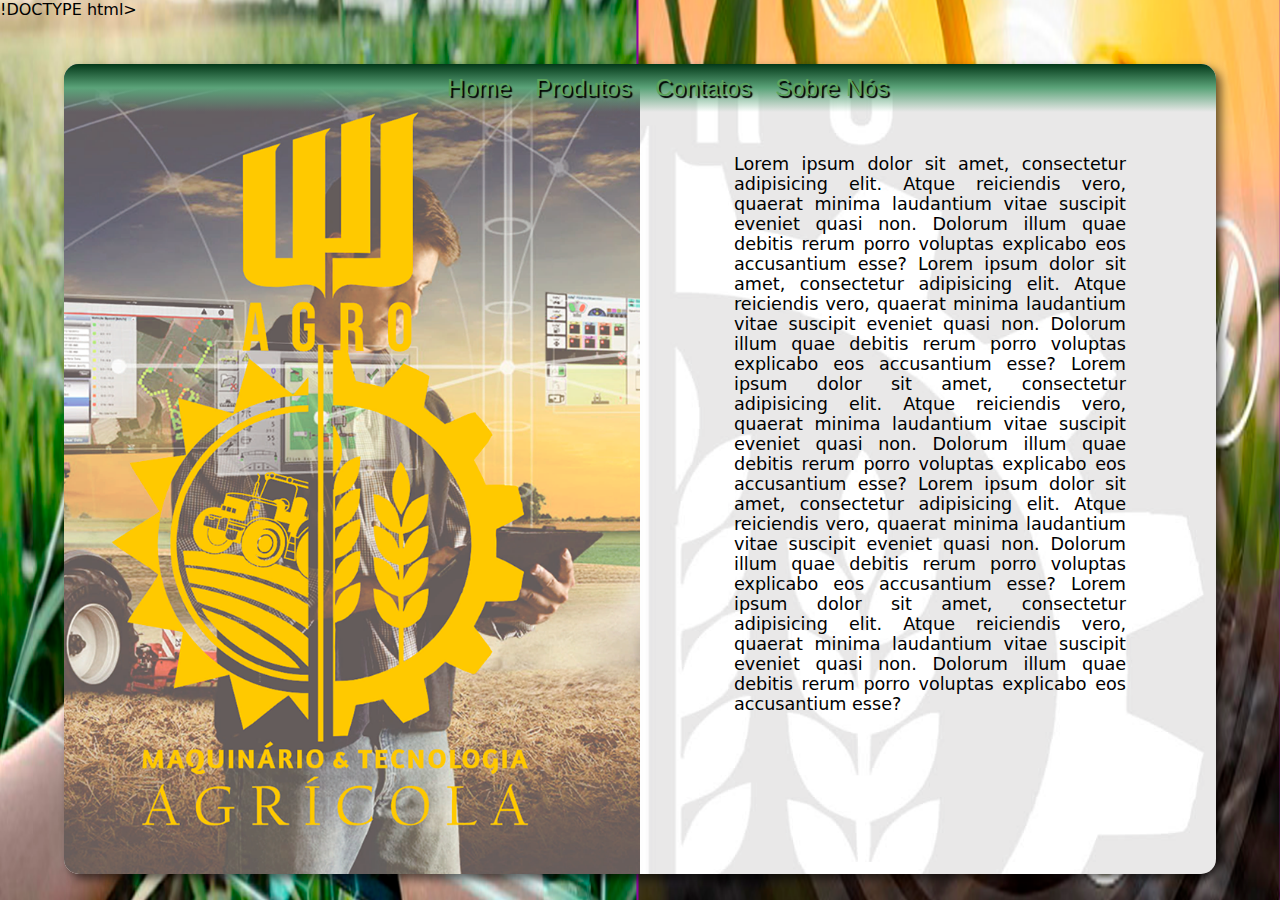
<file: Contato.html>
!DOCTYPE html>
<html lang="pt-br">
<head>
    <meta charset="UTF-8">
    <meta http-equiv="X-UA-Compatible" content="IE=edge">
    <meta name="viewport" content="width=device-width, initial-scale=1.0">
    <link rel="stylesheet" href="./Estilos/style.css">
    <link rel="stylesheet" href="./Estilos/mediaqueries.css">
    <link rel="stylesheet" href="./Estilos/navbar.css">
    <link rel="shortcut icon" href="./imagens/ico.png" type="image/x-icon">
    
    <title>WL Agro</title>
</head>
<body>
    <header>
        
               
    </header>
  
    <main>
          <section id="login">
          <div id="imagem">
            
            <nav id="nav">
              <button aria-label="Abrir Menu" id="btn-mobile" aria-haspopup="true" aria-controls="menu" aria-expanded="false">Menu
                <span id="hamburger"></span>
              </button>
              <ul id="menu" role="menu" class="home">
                <li><a href="index.html">Home</a></li>
                <li><a href="produtos.html">Produtos</a></li>
                <li><a href="contatos.html">Contatos</a></li>
                <li><a href="sobre.html">Sobre Nós</a></li>
              </ul>
            </nav>
            <img src="./imagens/headeere.png" alt="logo da WL Agro">
          
          </div>
          <div id="corpo">
            <p>Lorem ipsum dolor sit amet, consectetur adipisicing elit. Atque reiciendis vero, quaerat minima laudantium vitae suscipit eveniet quasi non. Dolorum illum quae debitis rerum porro voluptas explicabo eos accusantium esse?
                Lorem ipsum dolor sit amet, consectetur adipisicing elit. Atque reiciendis vero, quaerat minima laudantium vitae suscipit eveniet quasi non. Dolorum illum quae debitis rerum porro voluptas explicabo eos accusantium esse?
                Lorem ipsum dolor sit amet, consectetur adipisicing elit. Atque reiciendis vero, quaerat minima laudantium vitae suscipit eveniet quasi non. Dolorum illum quae debitis rerum porro voluptas explicabo eos accusantium esse?
                Lorem ipsum dolor sit amet, consectetur adipisicing elit. Atque reiciendis vero, quaerat minima laudantium vitae suscipit eveniet quasi non. Dolorum illum quae debitis rerum porro voluptas explicabo eos accusantium esse?
               Lorem ipsum dolor sit amet, consectetur adipisicing elit. Atque reiciendis vero, quaerat minima laudantium vitae suscipit eveniet quasi non. Dolorum illum quae debitis rerum porro voluptas explicabo eos accusantium esse?
                
            </p>
              
          </div>
        </section>
    </main>
        <script src="./navbar.js"></script>
</body>
</html>
</file>
<file: Estilos/style.css>
@charset "utf-8";

*{
    padding: 0px;
    margin: 0px;
    font-family: system-ui, -apple-system, BlinkMacSystemFont, 'Segoe UI', Roboto, Oxygen, Ubuntu, Cantarell, 'Open Sans', 'Helvetica Neue', sans-serif;
    box-sizing: border-box;
}
body,html{
    background-image: url(../imagens/htmlbak.png);
    background-repeat: no-repeat;
    background-position: bottom;
    background-size: cover;
    width: 100vw;
    height: 100vh;
    
   }

   nav{
    background-image: linear-gradient(to bottom, rgb(92, 164, 122), transparent);
    width: 100vw;
    display: block;
    text-align: center;
    font-size: 1.2em;
    padding: 2px;
    
    

}

.bottons img{
    width: 50px;
    margin: 10px;
    border-radius: 500px;
    box-shadow: 5px 5px 10px rgb(10, 10, 10);
    
}
.bottons{
    
    display: none;
    text-align: right;
    box-sizing: border-box;
}

.bottons img:hover{
    border: 2px solid white;
    transform: translate(-3px -3px);
    transition: transform .1s, border .1s;
}

nav > a{
    
    text-decoration: none;
    color:rgb(255, 204, 41);
    border-radius: 2px;
    font-weight: bolder;
    transition-duration: .4s;
    text-shadow: 2px 2px 1px rgba(0, 8, 4, 0.849);
}
nav > a:hover{
    background-color: rgb(19, 36, 26);
    color: rgb(255, 204, 41);
    text-shadow: 1px black;
}

   h1{
    color: aqua;
    font-size: 3em;
     text-align: center;
    text-shadow: 5px 5px 3px rgb(15, 15, 15);
    
}
main{
    
    width: 100vw;
    height: 100vh;
    position: relative;
    
    
}
section#login{
    display: block;
    background-image: url(../imagens/mainback2.png);
    background-position: center;
    background-size: cover;
    width: 400px;
    height: 600px;
    border-radius: 15px;
    position: absolute;
    top: 50%;
    left: 50%;
    overflow: hidden;
    box-shadow:5px 5px 10px rgba(0, 0, 0, 0.582);
    transition: width 0.3s, height 0.3s;
    transition-timing-function: ease;
    transform: translate(-50%,-50%);
}
#imagem > img{
    
    
        width: 350px;
        padding-left: 50px;
        text-align: center; 
    }

section#login > #imagem{
    background-image: linear-gradient(to bottom, rgb(15, 32, 15), rgb(26, 56, 26), rgb(44, 95, 44), rgb(92, 164, 122), transparent);
    background-size: cover;
    background-position: left bottom;
    height: 210px;
    display: block;
    
}
section#login > div#corpo{
    display: block;
    overflow: hidden;
    overflow-y: scroll;
    width: 25em;
    height: 60vh;
    padding: 20px;
    

}
div#corpo > h2{
    text-align: center;
    margin-bottom: 10px;
}
div#corpo > p{
    
    padding: 40px;
    font-size: 0.8em;
}
form > div.campo{
    background-color:  rgba(3, 215, 252, 0.541);
    border-radius: 8px;
    margin: 5px 0px;
    width: 100%;
    height: 40px;
    border: 2px solid rgba(3, 215, 252, 0.541);
}
div.campo > label {
    display: none;
    
}
div.campo> span{
    float: right;
    color: white;
    padding: 5px;
    font-size: 2em;
    width: 40px;
}
div.campo > input{
    background-color: rgba(196, 242, 250, 0.541);
    border-radius: 8px;
    width: 85%;
    height: 100%;
    padding: 4px;
    font-size: 1em;
    border: 0px;
    transform: translateY(-116%);
}
form > input[type=submit]{
    display: block;
    font-size: 1em;
    text-shadow: 1px 1px 2px rgba(0, 0, 0, 0.692);
    width: 100%;
    height: 40px;
    background-color: rgb(3, 215, 252);
    color: rgb(255, 254, 254);
    margin: 5px;
    border: none;
    border-radius: 5px;

}
form > input[type=submit]:hover{
    background-color: rgb(23, 1, 148);
    cursor: pointer;
    color: white;
}
form>a.botao{
    display: block;
    background-color: rgb(246, 245, 250);
    text-shadow: 1px 1px 2px rgba(0, 0, 0, 0.692);
    color:  rgb(23, 1, 148);
    font-size: 1em;
    text-align: center;
    padding-top: 4px;
    width: 100%;
    height: 40px;
    margin: 5px;
    border: none;
    border-radius: 5px;
    text-decoration: none;
    border: 1px solid ;

}
form > a.botao:hover{
    background-color: rgb(23, 1, 148);
    cursor: pointer;
    color: white;
}
</file>
<file: Estilos/mediaqueries.css>
@charset "utf-8";
@media screen and (min-width:768px) and (max-width:992px)  {
    
    body{
        background-color: rgb(144, 3, 163);
        background-image: url(../imagens/backtab.png);
        background-position: center center;
        background-size: cover;
        background-repeat: no-repeat;
    }
    section#login{
        width: 70vw;
        height: 70vh;
    }
    nav{
        background-image: linear-gradient(to bottom, rgb(3, 56, 25),rgb(92, 164, 122),  transparent);
        width: 100vw;
        display: block;
        font-size: 1.5em;
        text-align: center;
        
        
    
    }
  
    .home{
        padding-inline: 60px;
      }
    section#login > #imagem{
        background-color: blueviolet;
        background-image: url(../imagens/backmob-.png);
        background-position: center center;
        background-size: cover;
        width: 40%;
        height: 100%;

    }
    .bottons img{
        width: 40px;
        margin:10px;
        border-radius: 500px;
        box-shadow: 5px 5px 10px rgb(10, 10, 10);
        
    }
    .bottons{
        
        display: inline-block;
        text-align: right;
        box-sizing: border-box;
    }
    
    .bottons img:hover{
        border: 2px solid white;
        transform: translate(-3px -3px);
        transition: transform .1s, border .1s;
    }
    #imagem > img{
        
        display: none;
         
        
    }
    section#login > div#corpo{
        display: block;
        overflow: hidden;
        overflow-y: scroll;
        width: 25em;
        height: 60vh;
        padding: 20px;
        float: right;
        width: 70%;
    }
    section#login > div#corpo > p{
        font-size: 1.0em;
        text-align: justify;
    }
    section#login > #corpo > p{
        font-size: 1.0em;
        text-align: justify;
    }
    div.campo > input{
        width: 90%;
        height: 100%;
        transform: translateY(-116%);
        
        
    }
}
@media screen and (min-width:992px) {
    body{
        background-color: rgb(144, 3, 163);
        background-image: url(../imagens/backhtml.png);
        background-position: center center;
        background-size: cover;
        background-repeat: no-repeat;
    
    }
    section#login{
        width: 90vw;
        height: 90vh;
        
    }
    section#login > #imagem{
        background-image: url(../imagens/backmob-.png);
        background-position: center top;
        background-size: cover;
        
        float: left;
        width: 50%;
        height: 100%;

    }
    section#login > div#corpo{
        float: right;
        width: 50%;
        display: block;
        overflow: hidden;
        overflow-y: scroll;
        width: 40vw;
        height: 80vh;
        margin: 30px;
        
    }
    #imagem > img{
        
        display: none;
         
        
    }
    .home{
        padding-inline: 24%;
      }
    nav{
        
        background-image: linear-gradient(to bottom, rgb(3, 56, 25),rgb(92, 164, 122),  transparent);
        width: 100vw;
        display: block;
        padding-left: 90px;
        font-size: 1.5em;
        text-align: center;
        
        
    
    }
    .bottons img{
        width: 50px;
        margin: 10px;
        border-radius: 500px;
        box-shadow: 5px 5px 10px rgb(10, 10, 10);
        
    }
    .bottons{
        
        display: inline-block;
        text-align: right;
        box-sizing: border-box;
    }
    
    .bottons img:hover{
        border: 2px solid white;
        transform: translate(-3px -3px);
        transition: transform .1s, border .1s;
    }
    div#corpo > h2{
        text-align: center;
        margin-bottom: 10px;
    }
    div#corpo > p{
        font-size: 1.1em;
        text-align: justify;
    }
    
    div.campo > input{
        width: 90%;
        height: 100%;
        transform: translateY(-2%);
        
        
    }
}
</file>
<file: Estilos/navbar.css>
a {
  color: rgb(92, 164, 92);
  text-shadow: 2px 2px 1px black;
  text-decoration: none;
  font-family: sans-serif;
  
}

a:hover {
  background: rgba(255, 205, 41, 0.89);
  
}



#menu {
  display: flex;
  list-style: none;
  gap: 0.5rem;
  
}

#menu a {
  display: block;
  padding: 0.5rem;
  
}

#btn-mobile {
  display: none;
}

@media (max-width: 768px) {
  #menu {
    display: block;
    position: absolute;
    width: 100%;
    top: 70px;
    right: 0px;
    background: #e7e7e779;
    transition: 0.6s;
    z-index: 1000;
    height: 0px;
    visibility: hidden;
    overflow-y: hidden;
  }
  #nav.active #menu {
    height: calc(100vh - 70px);
    visibility: visible;
    overflow-y: auto;
  }
  #menu a {
    padding: 1rem 0;
    margin: 0 1rem;
    border-bottom: 2px solid rgba(0, 0, 0, 0.171);
  }
  #btn-mobile {
    display: flex;
    padding: 0.5rem 1rem;
    font-size: 1rem;
    border: none;
    background: none;
    cursor: pointer;
    gap: 0.5rem;
  }
  #hamburger {
    color: rgba(255, 205, 41, 0.671);
    border-top: 2px solid;
    width: 20px;
  }
  button{
    color: rgba(255, 205, 41, 0.671);
    box-shadow: 2px 2px 3px black;
    border-radius: 8px;
    border-top: 2px solid;
    
  }
  #hamburger::after,
  #hamburger::before {
    content: '';
    display: block;
    width: 20px;
    height: 2px;
    background: currentColor;
    margin-top: 5px;
    transition: 0.3s;
    position: relative;
  }
  #nav.active #hamburger {
    border-top-color: transparent;
  }
  #nav.active #hamburger::before {
    transform: rotate(135deg);
  }
  #nav.active #hamburger::after {
    transform: rotate(-135deg);
    top: -7px;
  }
}
</file>
